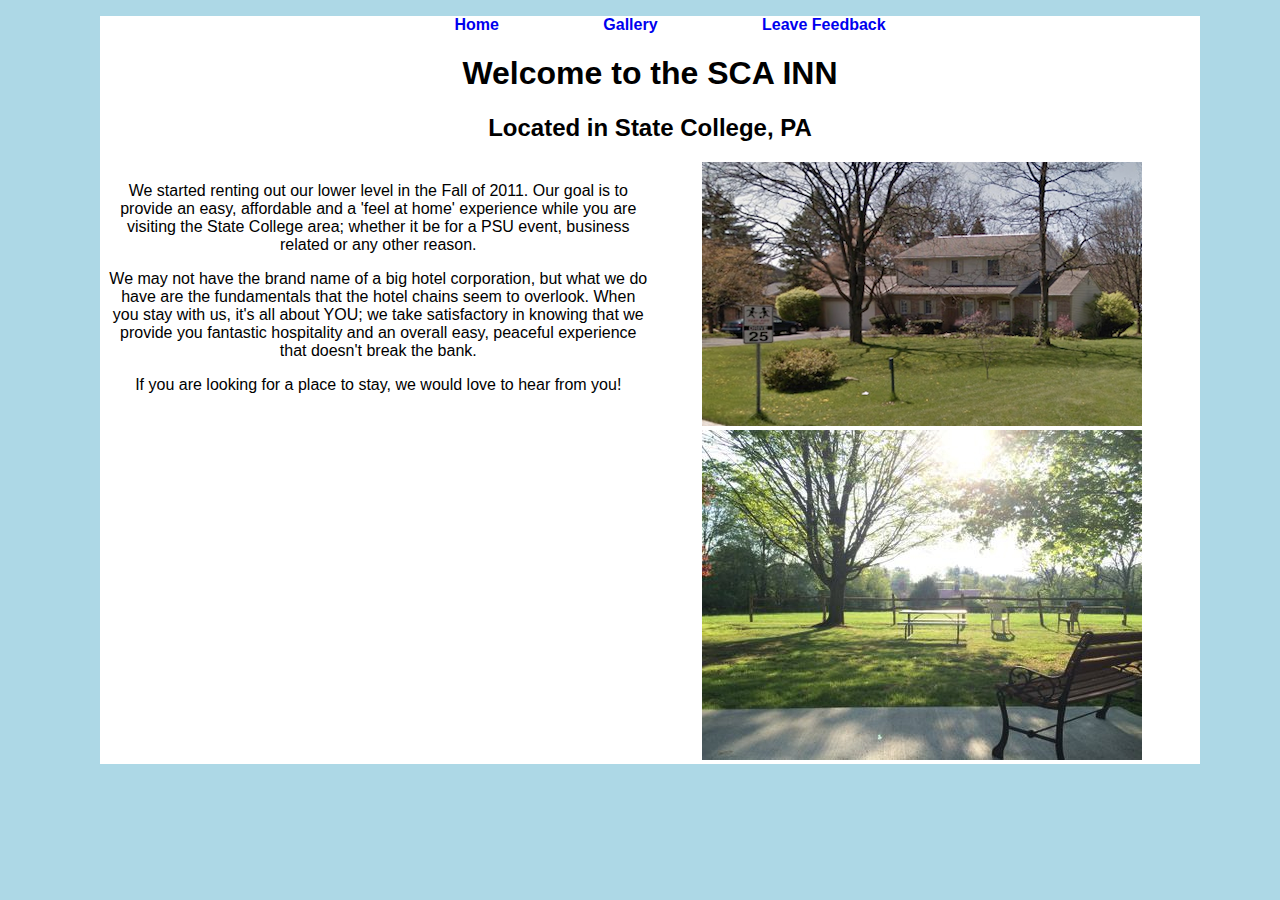
<file: index.html>
<!DOCTYPE html>
<html>
	<head>
		<title>SCA INN</title>
		<link rel='stylesheet' type='text/css' href='Home.css'>
	</head>
	<body>
		<div class='home-foreground'>
			<div class='navbar'>
				<ul>
					<li class='home-navbar-home'><a href='index.html'>Home</a></li>
					<li class='home-navbar-gallery'><a href='Gallery.html'>Gallery</a></li>
					<li class='home-navbar-feedback'><a href='LeaveFeedback.html'>Leave Feedback</a></li>
				</ul>
			</div>
			<div class='home-intro-heading'>
				<h1 class='home-intro-heading1'>Welcome to the SCA INN</h1>
				<h2 class='home-intro-heading2'>Located in State College, PA</h2>
			</div>

			<div class='home-paragraph-map'>
				<p>We started renting out our lower level in the Fall of 2011. Our goal is to provide an easy, affordable and a 'feel at home' experience while you are visiting the State College area; whether it be for a PSU event, business related or any other reason.</p>

				<p>We may not have the brand name of a big hotel corporation, but what we do have are the fundamentals that the hotel chains seem to overlook. When you stay with us, it's all about YOU; we take satisfactory in knowing that we provide you fantastic hospitality and an overall easy, peaceful experience that doesn't break the bank.</p>

				<p>If you are looking for a place to stay, we would love to hear from you!</p>

				<iframe class='home-map' src="https://www.google.com/maps/embed?pb=!1m18!1m12!1m3!1d3020.48501864527!2d-77.8331042556144!3d40.795334475041386!2m3!1f0!2f0!3f0!3m2!1i1024!2i768!4f13.1!3m3!1m2!1s0x89ceaf55e25ee561%3A0x90912626a7971eef!2s1101+Greenbriar+Dr%2C+State+College%2C+PA+16801!5e0!3m2!1sen!2sus!4v1539046459286" width="400" height="350" frameborder="0" style="border:0" allowfullscreen></iframe>			

			</div>
			<div class='home-pics'>
				<img class='home-pic2' src='homePic2.jpg'>
				<img class='home-pic3' src='homePic3.jpg'>
			</div>
		</div>
	</body>
</html>
</file>
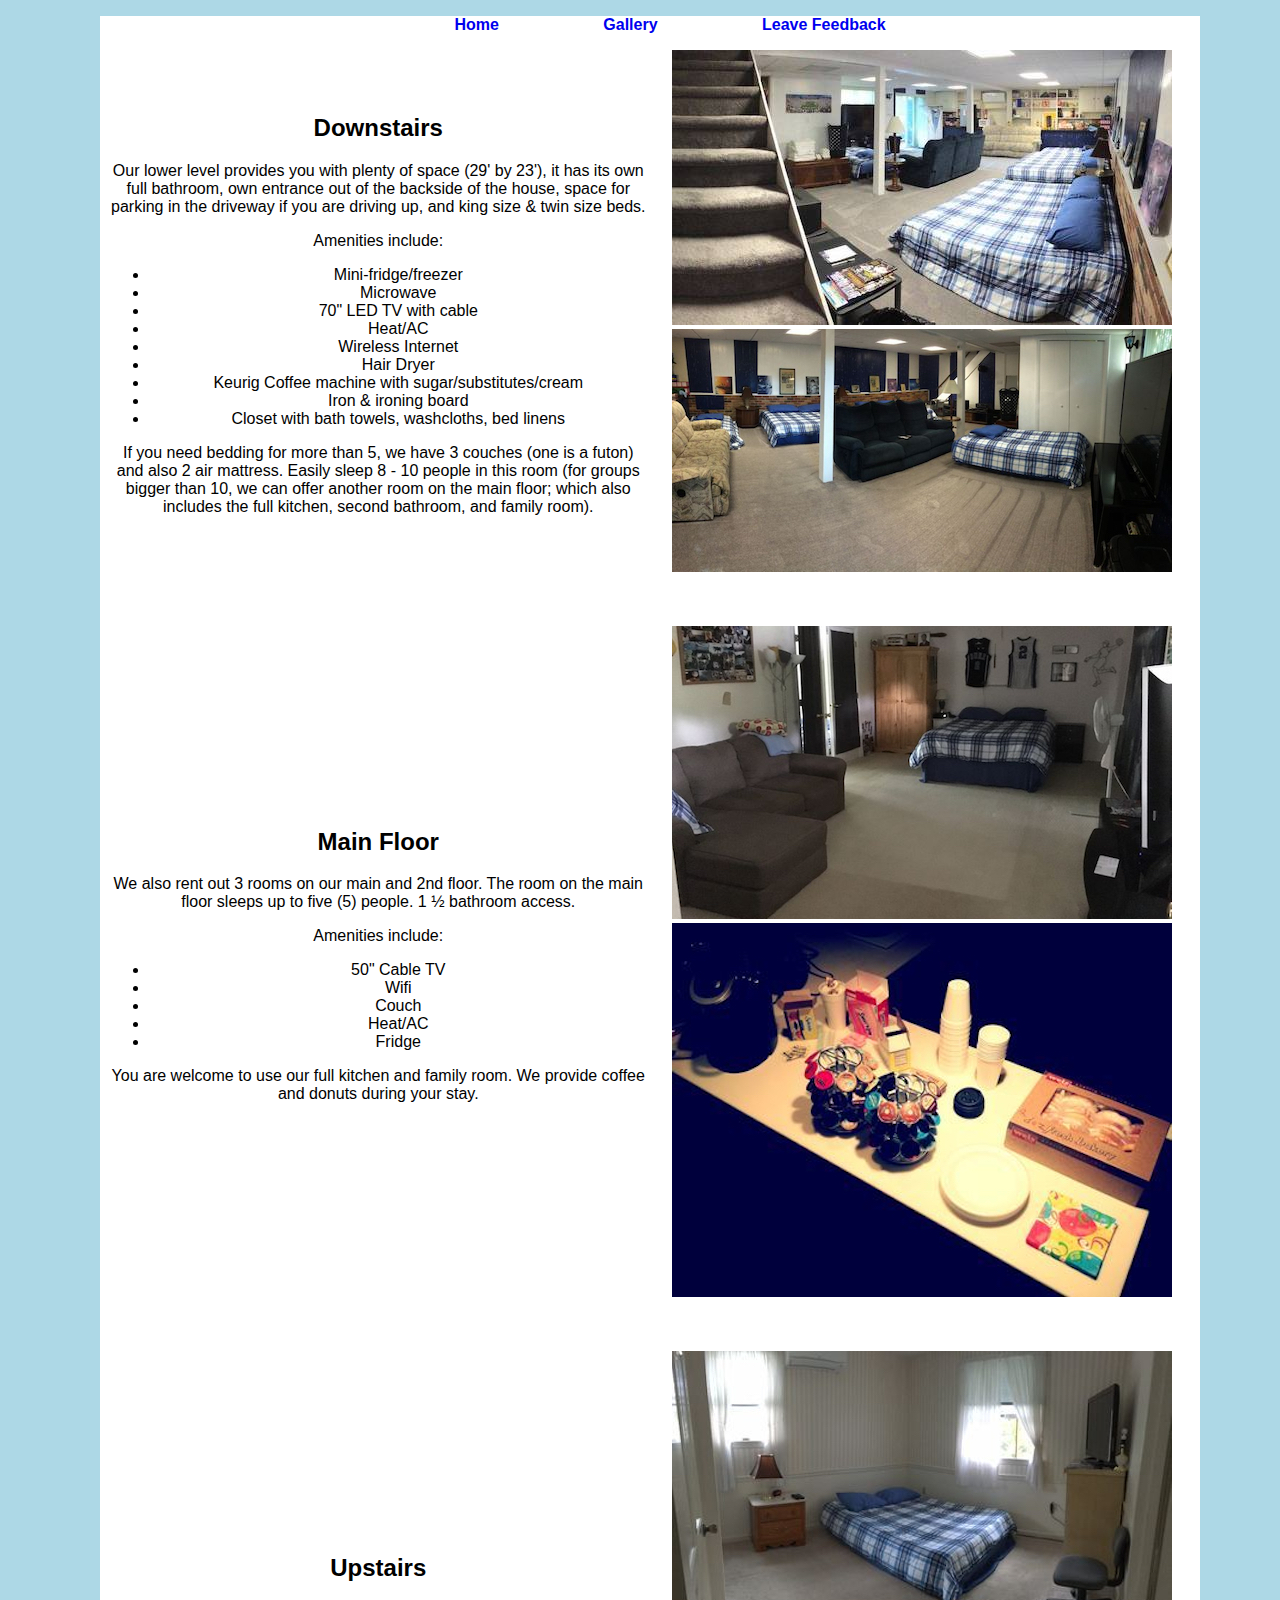
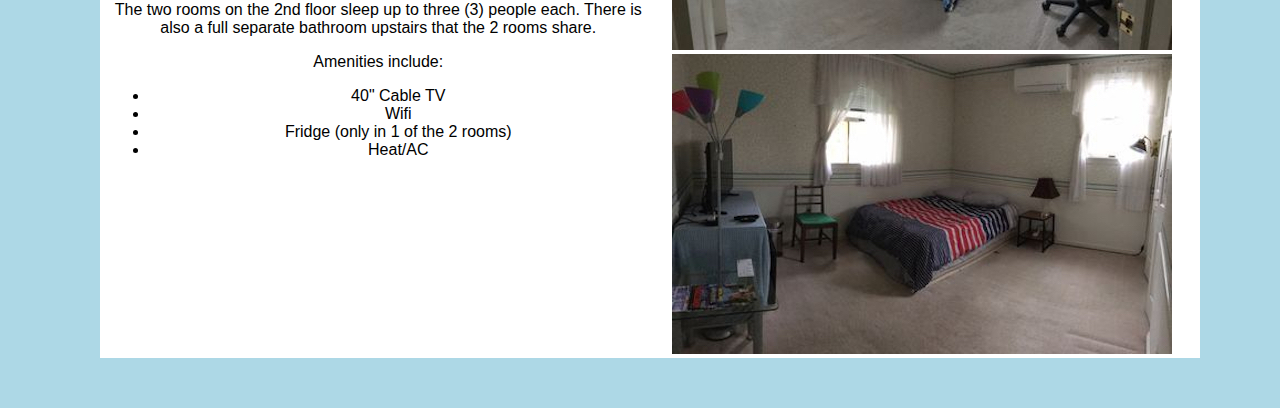
<file: Gallery.html>
<!DOCTYPE html>
<html>
	<head>
		<title>SCA INN</title>
		<link rel='stylesheet' type='text/css' href='Gallery.css'>
	</head>
	<body>
		<div class='gallery-foreground'>
			<div class='gallery-navbar'>
				<ul>
					<li class='gallery-navbar-home'><a href='index.html'>Home</a></li>
					<li class='gallery-navbar-gallery'><a href='Gallery.html'>Gallery</a></li>
					<li class='gallery-navbar-feedback'><a href='LeaveFeedback.html'>Leave Feedback</a></li>
				</ul>
			</div>
			<div class='lower-floor'>
				<div class='lower-floor-info'>
					<h2 class='lower-floor-headline'>Downstairs</h2>
					<p class='lower-floor-paragraph1'>Our lower level provides you with plenty of space (29' by 23'), it has its own full bathroom, own entrance out of the backside of the house, space for parking in the driveway if you are driving up, and king size & twin size beds.</p>

					<p>Amenities include:</p>
					<ul class='lower-floor-amenities'>
						<li>Mini-fridge/freezer</li>
						<li>Microwave</li>
						<li>70" LED TV with cable</li>
						<li>Heat/AC</li>
						<li>Wireless Internet</li>
						<li>Hair Dryer</li>
						<li>Keurig Coffee machine with sugar/substitutes/cream</li>
						<li>Iron & ironing board</li>
						<li>Closet with bath towels, washcloths, bed linens</li>
					</ul>

					<p class='lower-floor-paragraph2'>If you need bedding for more than 5, we have 3 couches (one is a futon) and also 2 air mattress. Easily sleep 8 - 10 people in this room (for groups bigger than 10, we can offer another room on the main floor; which also includes the full kitchen, second bathroom, and family room).</p>
				</div>	
				<div class='lower-floor-pics'>
					<img class='basement1' src='basement1copy.jpg'>
					<img class='basement2' src='basement2copy.jpg'>
				</div>
			</div>	
			<div class='main-floor'>
				<div class='main-floor-info'>
					<h2 class='main-floor-headline'>Main Floor</h2>
					<p class='main-floor-paragraph1'>We also rent out 3 rooms on our main and 2nd floor. The room on the main floor sleeps up to five (5) people. 1 ½ bathroom access.</p>

					<p>Amenities include:</p>
					<ul class='main-floor-amenities'>
						<li>50" Cable TV</li>
						<li>Wifi</li>
						<li>Couch</li>
						<li>Heat/AC</li>
						<li>Fridge</li>
					</ul>

					<p class='main-floor-paragraph2'>You are welcome to use our full kitchen and family room. We provide coffee and donuts during your stay.</p>
				</div>	
				<div class='main-floor-pics'>
					<img class='main1' src='MainFloor1.jpg'>
					<img class='main2' src='MainFloor2.jpg'>
				</div>
			<div class='top-floor'>
				<div class='top-floor-info'>
					<h2 class='top-floor-headline'>Upstairs</h2>
					<p class='top-floor-paragraph1'>The two rooms on the 2nd floor sleep up to three (3) people each. There is also a full separate bathroom upstairs that the 2 rooms share.</p>

					<p>Amenities include:</p>
					<ul class='top-floor-amenities'>
						<li>40" Cable TV</li>
						<li>Wifi</li>
						<li>Fridge (only in 1 of the 2 rooms)</li>
						<li>Heat/AC</li>
					</ul>

<!-- 					<p class='top-floor-paragraph2'>If you need bedding for more than 5, we have 3 couches (one is a futon) and also 2 air mattress. Easily sleep 8 - 10 people in this room (for groups bigger than 10, we can offer another room on the main floor; which also includes the full kitchen, second bathroom, and family room).</p> -->
				</div>	
				<div class='top-floor-pics'>
					<img class='top1' src='topFloor1.jpg'>
					<img class='top2' src='topFloor2.jpg'>
				</div>				
			</div>				
		</div>
	</body>
</html>
</file>
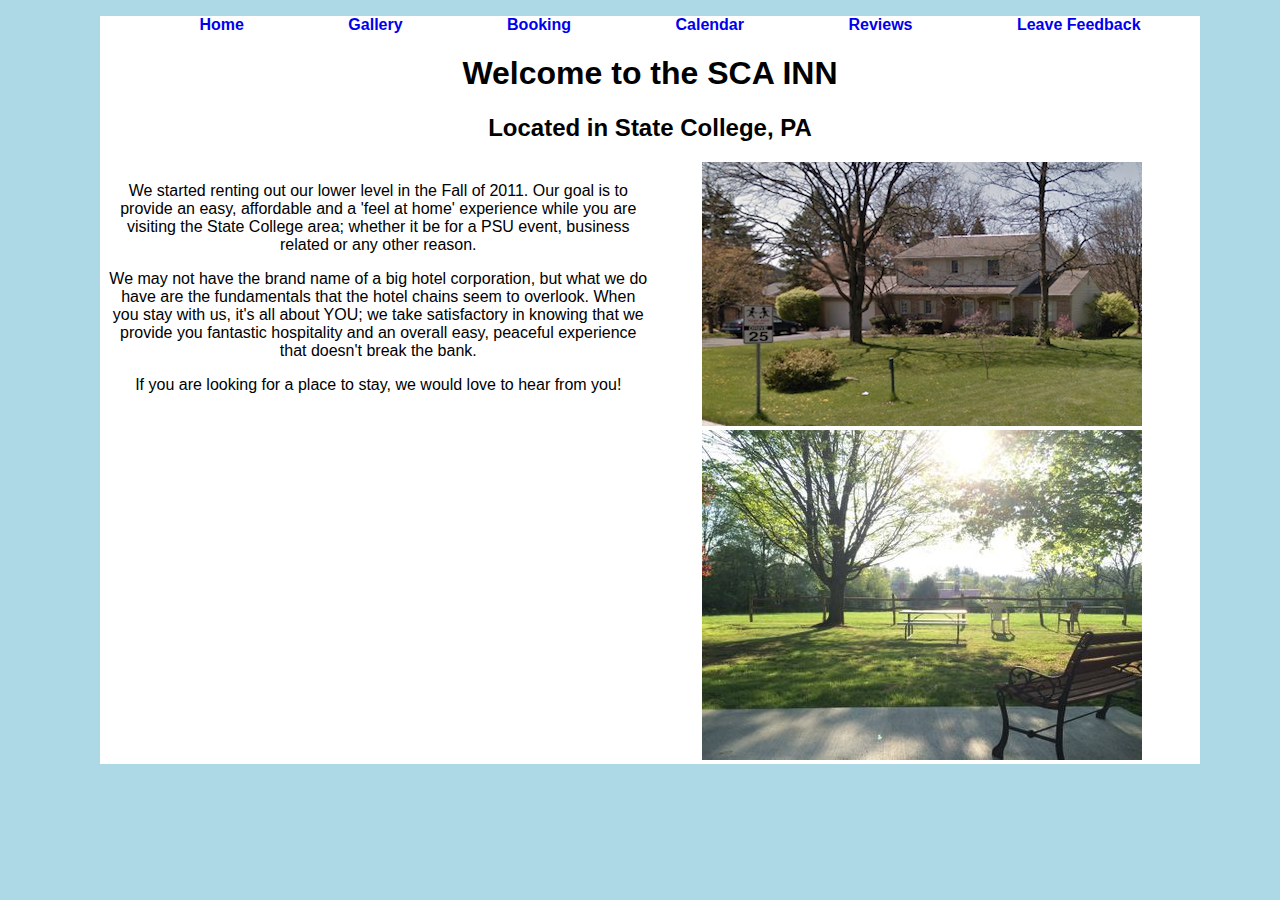
<file: Home.html>
<!DOCTYPE html>
<html>
	<head>
		<title>SCA INN</title>
		<link rel='stylesheet' type='text/css' href='Home.css'>
	</head>
	<body>
		<div class='home-foreground'>
			<div class='navbar'>
				<ul>
					<li class='home-navbar-home'><a href='Home.html'>Home</a></li>
					<li class='home-navbar-gallery'><a href='Gallery.html'>Gallery</a></li>
					<li class='home-navbar-booking'><a href='Booking.html'>Booking</a></li>
					<li class='home-navbar-calendar'><a href='Calendar.html'>Calendar</a></li>
					<li class='home-navbar-reviews'><a href='Reviews.html'>Reviews</a></li>
					<li class='home-navbar-feedback'><a href='LeaveFeedback.html'>Leave Feedback</a></li>
				</ul>
			</div>
			<div class='home-intro-heading'>
				<h1 class='home-intro-heading1'>Welcome to the SCA INN</h1>
				<h2 class='home-intro-heading2'>Located in State College, PA</h2>
			</div>

			<div class='home-paragraph-map'>
				<p>We started renting out our lower level in the Fall of 2011. Our goal is to provide an easy, affordable and a 'feel at home' experience while you are visiting the State College area; whether it be for a PSU event, business related or any other reason.</p>

				<p>We may not have the brand name of a big hotel corporation, but what we do have are the fundamentals that the hotel chains seem to overlook. When you stay with us, it's all about YOU; we take satisfactory in knowing that we provide you fantastic hospitality and an overall easy, peaceful experience that doesn't break the bank.</p>

				<p>If you are looking for a place to stay, we would love to hear from you!</p>

				<iframe class='home-map' src="https://www.google.com/maps/embed?pb=!1m18!1m12!1m3!1d3020.48501864527!2d-77.8331042556144!3d40.795334475041386!2m3!1f0!2f0!3f0!3m2!1i1024!2i768!4f13.1!3m3!1m2!1s0x89ceaf55e25ee561%3A0x90912626a7971eef!2s1101+Greenbriar+Dr%2C+State+College%2C+PA+16801!5e0!3m2!1sen!2sus!4v1539046459286" width="400" height="350" frameborder="0" style="border:0" allowfullscreen></iframe>			

			</div>
			<div class='home-pics'>
				<img class='home-pic2' src='homePic2.jpg'>
				<img class='home-pic3' src='homePic3.jpg'>
			</div>
		</div>
	</body>
</html>
</file>
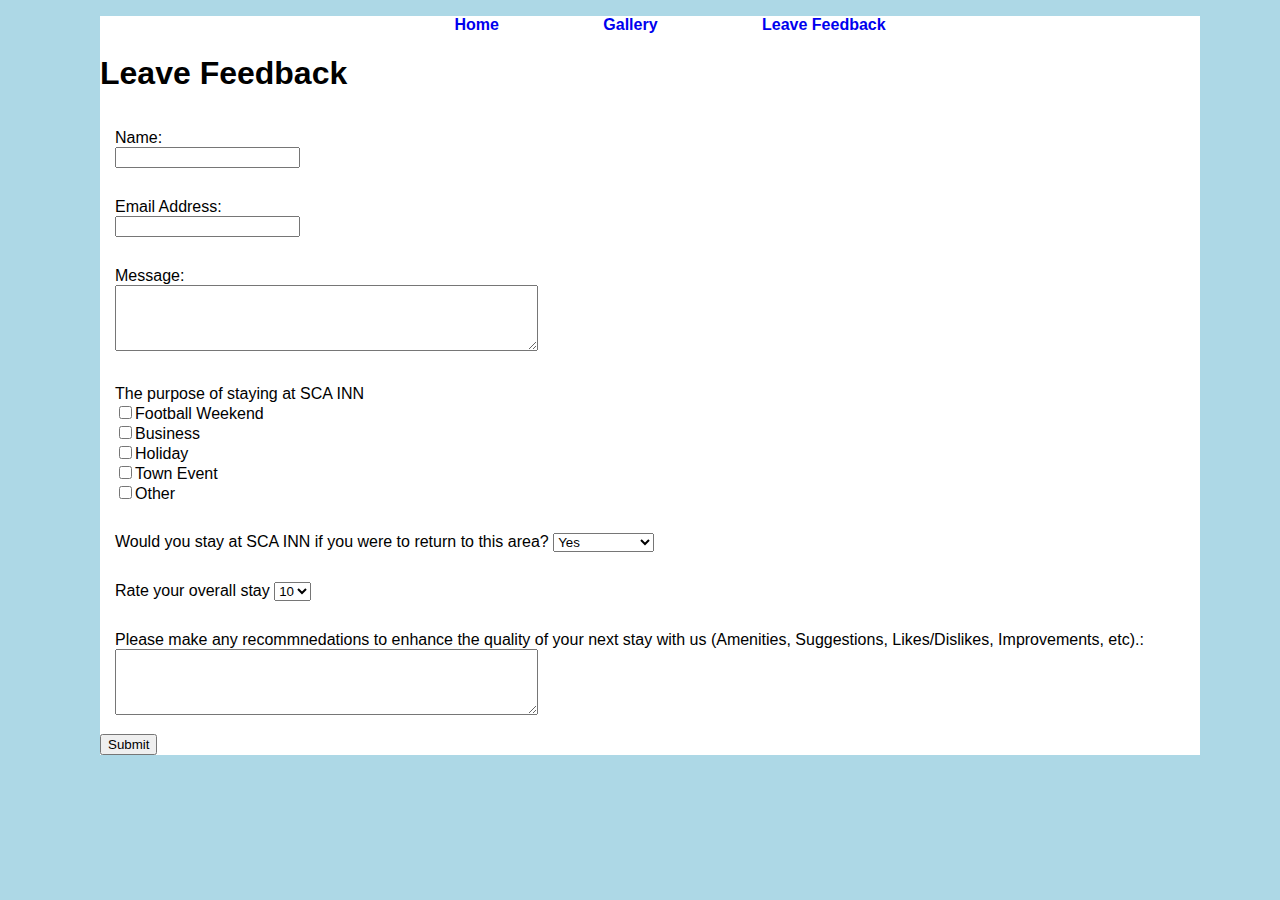
<file: LeaveFeedback.html>
<!Doctype html>
<html>
	<head>
		<title>SCA INN</title>
		<link rel='stylesheet' type='text/css' href='LeaveFeedback.css'>
	</head>
	<body>
		<div class='feedback-foreground'>
			<div class='feedback-navbar'>
				<ul>
					<li class='feedback-navbar-home'><a href='index.html'>Home</a></li>
					<li class='feedback-navbar-gallery'><a href='Gallery.html'>Gallery</a></li>
					<li class='feedback-navbar-feedback'><a href='LeaveFeedback.html'>Leave Feedback</a></li>
				</ul>
			</div>		
			<h1>Leave Feedback</h1>
			<form>
				<div class='box1'>
					Name:<br>
						<input class='name-box' type='text' name='fullname'>
				</div>
				<div class='box1'>
					Email Address:<br>
						<input clas='email-box' type='text' name='email'>
				</div>
				<div class='box1'>		
					Message:<br>
						<textarea class='message-box' rows='4' cols='50'>
						</textarea>
				</div>
				<div class='box1'>	
					The purpose of staying at SCA INN
						<div class='purpose-checkboxes'>		
							<input type="checkbox" name="option1" value="Football Weekend">Football Weekend<br>
							<input type="checkbox" name="option2" value="Business">Business<br>
							<input type="checkbox" name="option3" value="Holiday">Holiday<br>
							<input type="checkbox" name="option4" value="Town Event">Town Event<br>
							<input type="checkbox" name="option5" value="Other">Other<br>
						</div>
				</div>
				<div class='box1'>		
					Would you stay at SCA INN if you were to return to this area?
					 <select class='return-rating'>
						  <option value="Yes">Yes</option>
						  <option value="It's an Option">It's an Option</option>
						  <option value="No">No</option>
					</select>
				</div>
				<div class='box1'>
					Rate your overall stay
					 <select class='stay-rating'>
						  <option value="10">10</option>
						  <option value="9">9</option>
						  <option value="8">8</option>
						  <option value="7">7</option>
						  <option value="6">6</option>
						  <option value="5">5</option>
						  <option value="4">4</option>
						  <option value="3">3</option>
						  <option value="2">2</option>
						  <option value="1">1</option>				  				  				  
					</select>
				</div>
				<div class='box1'>
					Please make any recommnedations to enhance the quality of your next stay with us (Amenities, Suggestions, Likes/Dislikes, Improvements, etc).:
						<textarea rows='4' cols='50'>
						</textarea>
				</div>
				<input type='Submit' value='Submit'>			 				 	
			</form>
		</div>
	</body>
</html>
</file>
<file: Home.css>
body{
	margin-left: 100px;
	margin-right: 100px;
	background: lightblue;
	font-family: Arial, sans-serif;
}

.home-foreground{
	background: white;
	display: block;
	margin-left: auto;
	margin-right: auto;
	width: 1100px;
	text-align: center;
}

.navbar{
	display: inline;
}

li{
	display: inline;
	font-weight: bold;
	padding: 50px;
	text-align: center;
}

a:link{
	text-decoration: none;
}

.home-intro-heading{
	text-align: center;
}

.home-paragraph-map{
	display: inline-block;
	width: 49%;
}

.home-map{
	text-align: center;
}

.home-pics{
	display: inline-block;
	width:49%;
}

@media all and (max-width: 760px){
	body{
		margin-left: 5%;
		margin-right: 5%;
	}

	ul {
		display: flex;
  		justify-content: center;
  		flex-wrap: wrap;
	}

	.home-navbar-home, .home-navbar-gallery, .home-navbar-feedback {
		padding: 10px;
		flex-wrap: wrap;
		justify-content: center;
	}

	.home-intro-heading1{
		font-size: 1.5em;
	}

	.home-intro-heading2{
		font-size: 1.0em;
	}

	.home-foreground{
		width: 90%;
		vertical-align: center; 
	}

	.home-paragraph-map{
		width: 90%;
	}

	.home-pics{
		display: none;
	}

	.home-map{
		display: none;
	}
}
</file>
<file: Gallery.css>
body{
	margin-left: 100px;
	margin-right: 100px;
	background: lightblue;
	font-family: Arial, sans-serif;
}

.gallery-foreground{
	background: white;
	display: block;
	margin-left: auto;
	margin-right: auto;
	width: 1100px;
	text-align: center;
}

.gallery-navbar{
	display: inline;
}

.gallery-navbar-home, .gallery-navbar-gallery, .gallery-navbar-reviews, .gallery-navbar-booking, .gallery-navbar-calendar, .gallery-navbar-feedback{
	display: inline;
	font-weight: bold;
	padding: 50px;
	text-align: center;
}

a:link{
	text-decoration: none;
}

.lower-floor-info{
	display: inline-block;
	width: 49%;
	vertical-align: middle;
}

.lower-floor-pics{
	display: inline-block;
	width: 49%;
	vertical-align: middle;
}

.lower-floor{
	margin-bottom: 50px;
}

.main-floor-info{
	display: inline-block;
	width: 49%;
	vertical-align: middle;
}

.main-floor-pics{
	display: inline-block;
	width: 49%;
	vertical-align: middle;
}

.main-floor{
	margin-bottom: 50px;
}

.top-floor-info{
	display: inline-block;
	width: 49%;
	vertical-align: middle;
}

.top-floor-pics{
	display: inline-block;
	width: 49%;
	vertical-align: middle;
}

.top-floor{
	margin-top: 50px;
}

@media all and (max-width: 760px){
	
	body {
		margin-left: 0px;
		margin-right: 0px;
	}

	ul {
		display: flex;
  		justify-content: center;
  		flex-wrap: wrap;
	}

	.gallery-navbar-home, .gallery-navbar-gallery, .gallery-navbar-reviews, .gallery-navbar-booking, .gallery-navbar-calendar, .gallery-navbar-feedback {
		padding: 10px;
		flex-wrap: wrap;
		justify-content: center;
	}

	.gallery-foreground {
		width: 400px;
	} 

	.lower-floor-info, .main-floor-info, .top-floor-info {
		display: none;
	}

	.lower-floor-pics, .main-floor-pics, .top-floor-pics {
		width: 100%;
	}

	.basement1, .basement2, .main1, .main2, .top1, .top2 {
		width: 300px;
	}

	.main-floor-pics {
		display: block;
		justify-content: center;
	}
}
</file>
<file: LeaveFeedback.css>
body{
	margin-left: 100px;
	margin-right: 100px;
	background: lightblue;
	font-family: Arial, sans-serif;
}

.feedback-foreground{
	background: white;
	display: block;
	margin-left: auto;
	margin-right: auto;
	width: 1100px;
	text-align: left;
}

.feedback-navbar{
	display: inline;
	text-align: center;
}

li{
	display: inline;
	font-weight: bold;
	padding: 50px;
	text-align: center;
}

a:link{
	text-decoration: none;
}

.box1{
	padding: 15px;
}

@media all and (max-width: 760px){
	body{
		margin-left: 5%;
		margin-right: 5%;
	}

	.feedback-foreground{
		width: 90%;
		vertical-align: center; 
	}	

	ul {
		display: flex;
  		justify-content: center;
  		flex-wrap: wrap;
	}

	.feedback-navbar-home, .feedback-navbar-gallery, .feedback-navbar-feedback {
		padding: 10px;
		flex-wrap: wrap;
		justify-content: center;
	}

	textarea {
		width: 100px;
	}
}
</file>
